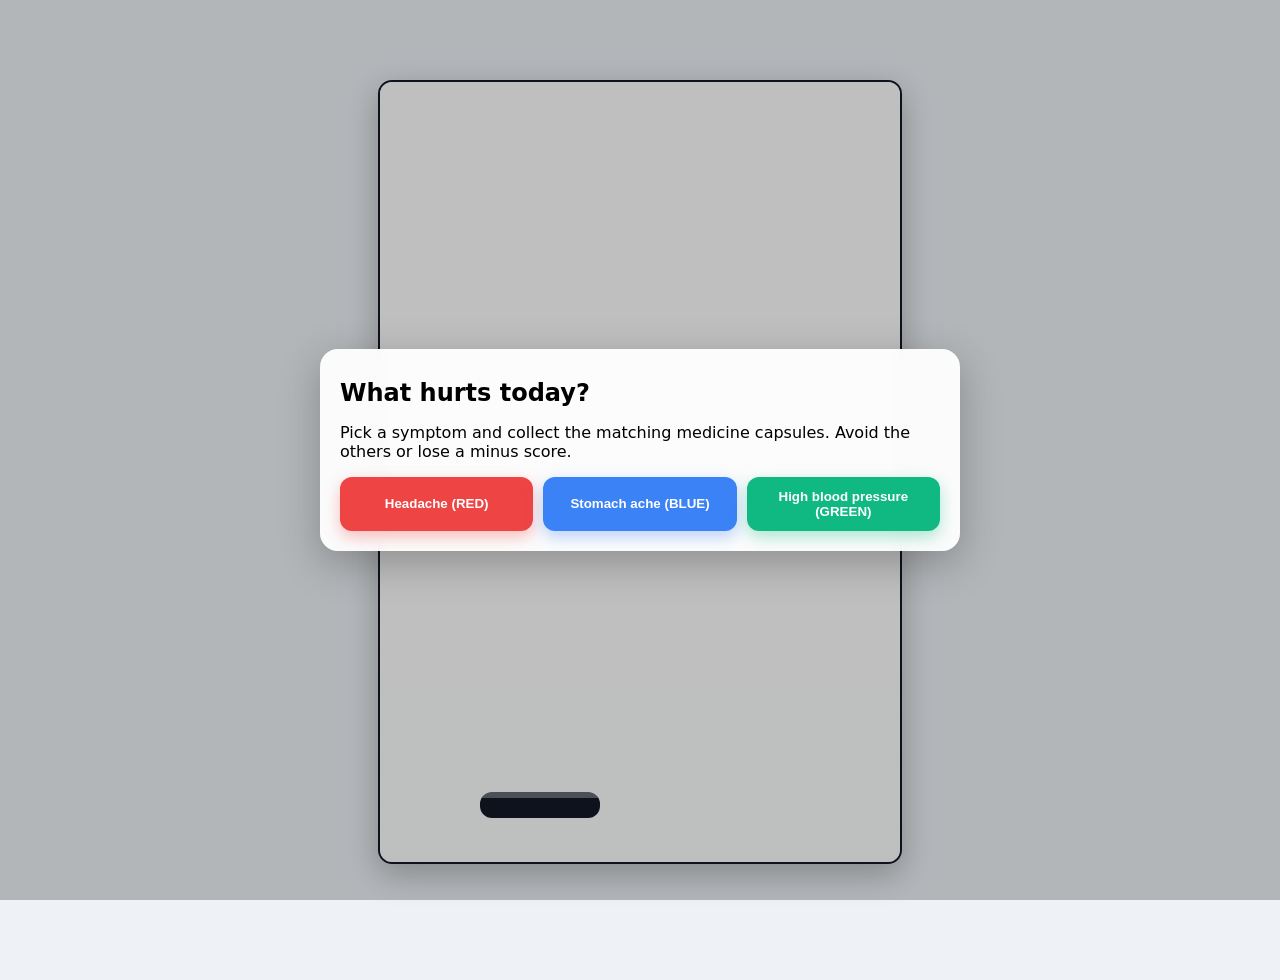
<file: index.html>
<!DOCTYPE html>
<html lang="en">
<head>
  <meta charset="UTF-8" />
  <meta name="viewport" content="width=device-width, initial-scale=1" />
  <title>Medicine Catcher</title>
  <style>
    :root { --hud-bg: rgba(255,255,255,0.85); }
    * { box-sizing: border-box; }
    html, body {
      height: 100%;
      margin: 0;
      font-family: system-ui, Arial, sans-serif;
      background: #eef2f7 url('https://images.unsplash.com/photo-1586773860418-d37222d8fce3?q=80&w=1600&auto=format&fit=crop') center/cover fixed no-repeat;
    }
    .scrim {
      position: fixed; inset: 0;
      background: rgba(0,0,0,0.25);
      display: grid; place-items: center;
      pointer-events: none;
    }
    .panel {
      pointer-events: auto;
      width: min(640px, 92vw);
      background: rgba(255,255,255,0.95);
      backdrop-filter: blur(6px);
      border-radius: 18px;
      padding: 20px;
      box-shadow: 0 12px 40px rgba(0,0,0,0.25);
    }
    h1,h2,h3 { margin: 0.4em 0; }
    .choices {
      display: grid; gap: 10px; margin-top: 14px;
      grid-template-columns: repeat(auto-fit, minmax(180px, 1fr));
    }
    button {
      padding: 12px 14px; border-radius: 12px; border: 0;
      font-weight: 600; cursor: pointer;
      background: #0ea5e9; color: #fff;
      box-shadow: 0 6px 16px rgba(14,165,233,0.35);
      transition: transform .08s ease, box-shadow .2s ease;
    }
    button:hover { transform: translateY(-1px); }
    button:active { transform: translateY(1px); }
    .btn-red { background:#ef4444; box-shadow:0 6px 16px rgba(239,68,68,.35); }
    .btn-blue{ background:#3b82f6; box-shadow:0 6px 16px rgba(59,130,246,.35); }
    .btn-green{background:#10b981; box-shadow:0 6px 16px rgba(16,185,129,.35); }
    .btn-dark { background:#111827; }
    #hud {
      position: fixed; left: 50%; top: 10px;
      transform: translateX(-50%);
      display: flex; gap: 10px;
      background: var(--hud-bg);
      padding: 8px 12px;
      border-radius: 12px;
      box-shadow: 0 6px 20px rgba(0,0,0,0.2);
      align-items: center;
      font-weight: 600;
    }
    #hud span { padding: 4px 8px; border-radius: 8px; }
    #targetTag { background:#111827; color:#fff; }
    #scoreTag { background:#f3f4f6; }
    #timeTag  { background:#f3f4f6; }
    canvas {
      display:block;
      margin: 80px auto 20px auto;
      background: rgba(255,255,255,0.7);
      border: 2px solid #111827;
      border-radius: 14px;
      box-shadow: 0 10px 32px rgba(0,0,0,0.25);
      touch-action: none; /* better mobile drag */
    }
    @media (max-width: 480px) {
      canvas { margin-top: 70px; }
    }
  </style>
</head>
<body>
  <!-- HUD -->
  <div id="hud" style="display:none;">
    <span id="targetTag">Collect: RED</span>
    <span id="scoreTag">Score: 0</span>
    <span id="timeTag">Time: 60s</span>
    <button id="pauseBtn" class="btn-dark" style="margin-left:6px;">Pause</button>
  </div>

  <!-- Canvas -->
  <canvas id="game" width="480" height="760"></canvas>

  <!-- Start / Menu -->
  <div id="menu" class="scrim">
    <div class="panel">
      <h2>What hurts today?</h2>
      <p>Pick a symptom and collect the matching medicine capsules. Avoid the others or lose a minus score.</p>
      <div class="choices">
        <button class="btn-red"  data-target="red"   data-label="Headache → RED">Headache (RED)</button>
        <button class="btn-blue" data-target="blue"  data-label="Stomach ache → BLUE">Stomach ache (BLUE)</button>
        <button class="btn-green"data-target="green" data-label="Hypertension → GREEN">High blood pressure (GREEN)</button>
      </div>
    </div>
  </div>

  <!-- Game Over -->
  <div id="gameover" class="scrim" style="display:none;">
    <div class="panel" style="text-align:center;">
      <h2>Great effort! 🏆</h2>
      <p id="summary">You scored 0.</p>
      <button id="againBtn">Play again</button>
    </div>
  </div>

 <audio id="bgMusic" src="https://www.bensound.com/bensound-music/bensound-funkyelement.mp3" loop></audio>
 <audio id="dingSound" src="https://actions.google.com/sounds/v1/cartoon/wood_plank_flicks.ogg"></audio>



  <script>
  (() => {
    const canvas = document.getElementById('game');
    const ctx = canvas.getContext('2d');

    // Responsive canvas sizing
    function fitCanvas() {
      const w = Math.min(520, window.innerWidth - 24);
      const h = Math.min(860, window.innerHeight - 120);
      canvas.width = Math.max(360, w);
      canvas.height = Math.max(600, h);
      // keep catcher anchored near bottom after resize
      catcher.y = canvas.height - 70;
      clampCatcher();
    }
    window.addEventListener('resize', fitCanvas);

    // UI elements
    const hud = document.getElementById('hud');
     const bgMusic = document.getElementById("bgMusic");
     bgMusic.volume = 0.4;
    const dingSound = document.getElementById("dingSound");
    const targetTag = document.getElementById('targetTag');
    const scoreTag = document.getElementById('scoreTag');
    const timeTag = document.getElementById('timeTag');
    const pauseBtn = document.getElementById('pauseBtn');
    
    const menu = document.getElementById('menu');
    const menuButtons = menu.querySelectorAll('button[data-target]');
    const over = document.getElementById('gameover');
    const summary = document.getElementById('summary');
    const againBtn = document.getElementById('againBtn');

    // Game state
    let state = 'menu'; // 'menu' | 'playing' | 'paused' | 'over'
    let target = 'red';
    let pills = [];
    let score = 0;
    let timeLeft = 60 * 1000; // ms
    let lastTs = performance.now();
    let spawnAcc = 0;
    let dragging = false;
    let playing = true;

    const catcher = {
      x: 100, y: 0, w: 120, h: 26, speed: 600
    };

    // Colors
    const COLORS = {
      red:   { main: '#e11d48', dark:'#a31132', label:'RED' },
      blue:  { main: '#2563eb', dark:'#1d4ed8', label:'BLUE' },
      green: { main: '#10b981', dark:'#0b8f6a', label:'GREEN' }
    };

    // ----- UI handlers -----
    menuButtons.forEach(btn => {
      btn.addEventListener('click', () => {
        target = btn.getAttribute('data-target');
        startGame();
      });
    });
    againBtn.addEventListener('click', () => {
      over.style.display = 'none';
      menu.style.display = 'grid';
      state = 'menu';
    });
    pauseBtn.addEventListener('click', () => {
      if (state === 'playing') {
        state = 'paused';
        pauseBtn.textContent = 'Resume';
      } else if (state === 'paused') {
        state = 'playing';
        lastTs = performance.now(); // reset delta so timer doesn't jump
        pauseBtn.textContent = 'Pause';
      }
    });

    // Pause when tab hidden
    document.addEventListener('visibilitychange', () => {
      if (document.hidden && state === 'playing') {
        state = 'paused';
        pauseBtn.textContent = 'Resume';
      }
    });

    // ----- Input: mouse + touch drag -----
    function setCatcherX(px) {
      catcher.x = px - catcher.w / 2;
      clampCatcher();
    }
    function clampCatcher() {
      catcher.x = Math.max(0, Math.min(canvas.width - catcher.w, catcher.x));
    }

    canvas.addEventListener('mousedown', (e) => {
      if (state !== 'playing') return;
      dragging = true;
      const r = canvas.getBoundingClientRect();
      setCatcherX(e.clientX - r.left);
    });
    canvas.addEventListener('mousemove', (e) => {
      if (!dragging || state !== 'playing') return;
      const r = canvas.getBoundingClientRect();
      setCatcherX(e.clientX - r.left);
    });
    window.addEventListener('mouseup', () => dragging = false);

    canvas.addEventListener('touchstart', (e) => {
      if (state !== 'playing') return;
      dragging = true;
      const r = canvas.getBoundingClientRect();
      const t = e.touches[0];
      setCatcherX(t.clientX - r.left);
      e.preventDefault();
    }, { passive:false });
    canvas.addEventListener('touchmove', (e) => {
      if (!dragging || state !== 'playing') return;
      const r = canvas.getBoundingClientRect();
      const t = e.touches[0];
      setCatcherX(t.clientX - r.left);
      e.preventDefault();
    }, { passive:false });
    window.addEventListener('touchend', () => dragging = false);

    // ----- Game control -----
    function startGame() {
      // reset
      pills = [];
      score = 0;
      bgMusic.currentTime = 0;
      bgMusic.play();

      timeLeft = 60 * 1000;
      spawnAcc = 0;
      lastTs = performance.now();
      catcher.x = (canvas.width - catcher.w) / 2;
      catcher.y = canvas.height - 70;

      targetTag.textContent = `Collect: ${COLORS[target].label}`;
      scoreTag.textContent = `Score: ${score}`;
      timeTag.textContent = `Time: ${Math.ceil(timeLeft/1000)}s`;
      hud.style.display = 'flex';
      menu.style.display = 'none';
      pauseBtn.textContent = 'Pause';

      state = 'playing';
    }

    // ----- Pills -----
    function spawnPill() {
      // 60% target color, 40% distractors
      const r = Math.random();
      let type;
      if (r < 0.6) {
        type = target;
      } else {
        const others = ['red','blue','green'].filter(c => c !== target);
        type = others[(Math.random() * others.length) | 0];
      }

      const w = 48 + Math.random() * 14;   // BIGGER pills
      const h = 22 + Math.random() * 6;
      const x = Math.random() * (canvas.width - w);
      const y = -h - 10;
      const speed = 140 + Math.random() * 90; // px/sec
      const angle = Math.random() * Math.PI;
      const spin = (Math.random() * 0.8 - 0.4) * 0.8 * (Math.PI/180); // slow spin

      pills.push({ x, y, w, h, speed, type, angle, spin });
    }

    function drawCatcher() {
      // a rounded tray
      const r = 12;
      ctx.fillStyle = '#111827';
      roundRect(ctx, catcher.x, catcher.y, catcher.w, catcher.h, r);
      ctx.fill();
      // top lip
      ctx.fillStyle = 'rgba(255,255,255,0.35)';
      roundRect(ctx, catcher.x, catcher.y, catcher.w, 6, 8);
      ctx.fill();
    }

    // Draw realistic capsule pill (two-tone, seam, highlight, slight shadow)
    function drawPill(p) {
      const col = COLORS[p.type];

      // Prepare
      const cx = p.x + p.w/2, cy = p.y + p.h/2;

      ctx.save();
      ctx.translate(cx, cy);
      ctx.rotate(p.angle);

      // soft shadow
      ctx.fillStyle = 'rgba(0,0,0,0.15)';
      roundRect(ctx, -p.w/2 + 2, -p.h/2 + 4, p.w, p.h, p.h/2);
      ctx.fill();

      // Capsule body (we'll draw halves using clipping)
      // LEFT half (colored)
      ctx.save();
      ctx.beginPath();
      roundRect(ctx, -p.w/2, -p.h/2, p.w, p.h, p.h/2);
      ctx.clip();
      ctx.beginPath();
      ctx.rect(-p.w/2, -p.h/2, p.w/2, p.h);
      ctx.clip();

      const gradL = ctx.createLinearGradient(-p.w/2, -p.h/2, -p.w/2, p.h/2);
      gradL.addColorStop(0, lighten(col.main, 0.15));
      gradL.addColorStop(1, col.dark);
      ctx.fillStyle = gradL;
      roundRect(ctx, -p.w/2, -p.h/2, p.w, p.h, p.h/2);
      ctx.fill();
      ctx.restore();

      // RIGHT half (white)
      ctx.save();
      ctx.beginPath();
      roundRect(ctx, -p.w/2, -p.h/2, p.w, p.h, p.h/2);
      ctx.clip();
      ctx.beginPath();
      ctx.rect(0, -p.h/2, p.w/2, p.h);
      ctx.clip();

      const gradR = ctx.createLinearGradient(0, -p.h/2, 0, p.h/2);
      gradR.addColorStop(0, '#ffffff');
      gradR.addColorStop(1, '#e5e7eb');
      ctx.fillStyle = gradR;
      roundRect(ctx, -p.w/2, -p.h/2, p.w, p.h, p.h/2);
      ctx.fill();
      ctx.restore();

      // Center seam band
      ctx.fillStyle = 'rgba(255,255,255,0.7)';
      ctx.fillRect(-2, -p.h/2, 4, p.h);

      // Glossy highlight
      ctx.beginPath();
      ctx.ellipse(-p.w/6, -p.h/4, p.w/6, p.h/3, -0.2, 0, Math.PI*2);
      ctx.fillStyle = 'rgba(255,255,255,0.35)';
      ctx.fill();

      // Outline
      ctx.lineWidth = 1.25;
      ctx.strokeStyle = 'rgba(0,0,0,0.35)';
      roundRect(ctx, -p.w/2, -p.h/2, p.w, p.h, p.h/2);
      ctx.stroke();

      ctx.restore();
    }

    function roundRect(ctx, x, y, w, h, r=10) {
      const rr = Math.min(r, h/2, w/2);
      ctx.beginPath();
      ctx.moveTo(x + rr, y);
      ctx.arcTo(x + w, y, x + w, y + h, rr);
      ctx.arcTo(x + w, y + h, x, y + h, rr);
      ctx.arcTo(x, y + h, x, y, rr);
      ctx.arcTo(x, y, x + w, y, rr);
      ctx.closePath();
    }

    function lighten(hex, amt) {
      // simple lighten for hex #rrggbb
      const n = hex.replace('#','');
      const r = Math.min(255, Math.max(0, parseInt(n.substr(0,2),16) + Math.round(255*amt)));
      const g = Math.min(255, Math.max(0, parseInt(n.substr(2,2),16) + Math.round(255*amt)));
      const b = Math.min(255, Math.max(0, parseInt(n.substr(4,2),16) + Math.round(255*amt)));
      return `rgb(${r},${g},${b})`;
    }

    // ----- Loop -----
    function loop(ts) {
      requestAnimationFrame(loop);
      // Draw only
      if (state === 'menu') return drawScene();
      if (state === 'paused') return drawScene();

      const dt = Math.min(50, ts - lastTs); // clamp
      lastTs = ts;

      // timer
      timeLeft -= dt;
      if (timeLeft <= 0) {
        timeLeft = 0;
        endGame();
        return drawScene();
      }

      // spawn control (no setInterval → respects pause/hidden)
      spawnAcc += dt;
      const spawnEvery = 900; // ms
      while (spawnAcc >= spawnEvery) {
        spawnPill();
        spawnAcc -= spawnEvery;
      }

      // update pills
      for (let i = pills.length - 1; i >= 0; i--) {
        const p = pills[i];
        p.y += (p.speed * dt) / 1000;
        p.angle += p.spin;

        // collision with catcher (simple AABB on pill bounds)
        if (rectsOverlap(p.x, p.y, p.w, p.h, catcher.x, catcher.y, catcher.w, catcher.h)) {
          dingSound.play();
            if (p.type === target)
          
          score += 1;
          else score = Math.max(0, score - 1);
          pills.splice(i,1);
          continue;
        }

        // off screen
        if (p.y - p.h > canvas.height + 20) {
          pills.splice(i,1);
        }
      }

      drawScene();
    }

    function rectsOverlap(x1,y1,w1,h1,x2,y2,w2,h2) {
      return !(x1 + w1 < x2 || x1 > x2 + w2 || y1 + h1 < y2 || y1 > y2 + h2);
    }

    function drawScene() {
      // clear
      ctx.clearRect(0,0,canvas.width,canvas.height);

      // backdrop wash
      const grad = ctx.createLinearGradient(0,0,0,canvas.height);
      grad.addColorStop(0, 'rgba(255,255,255,0.9)');
      grad.addColorStop(1, 'rgba(255,255,255,0.6)');
      ctx.fillStyle = grad;
      ctx.fillRect(0,0,canvas.width,canvas.height);

      // pills
      for (const p of pills) drawPill(p);

      // catcher
      drawCatcher();

      // HUD live values
      if (state === 'playing' || state === 'paused') {
        targetTag.textContent = `Collect: ${COLORS[target].label}`;
        scoreTag.textContent = `Score: ${score}`;
        timeTag.textContent = `Time: ${Math.ceil(timeLeft/1000)}s`;
      }

      // overlays are handled by HTML panels
    }

    function endGame() {
      state = 'over';
      bgMusic.pause();
      bgMusic.currentTime = 0;

      hud.style.display = 'none';
      summary.textContent = `You scored ${score}.`;
      over.style.display = 'grid';
    }

    // init
    fitCanvas();
    drawScene();
    requestAnimationFrame(loop);
  })();

   
  </script>
</body>
</html>
</file>
